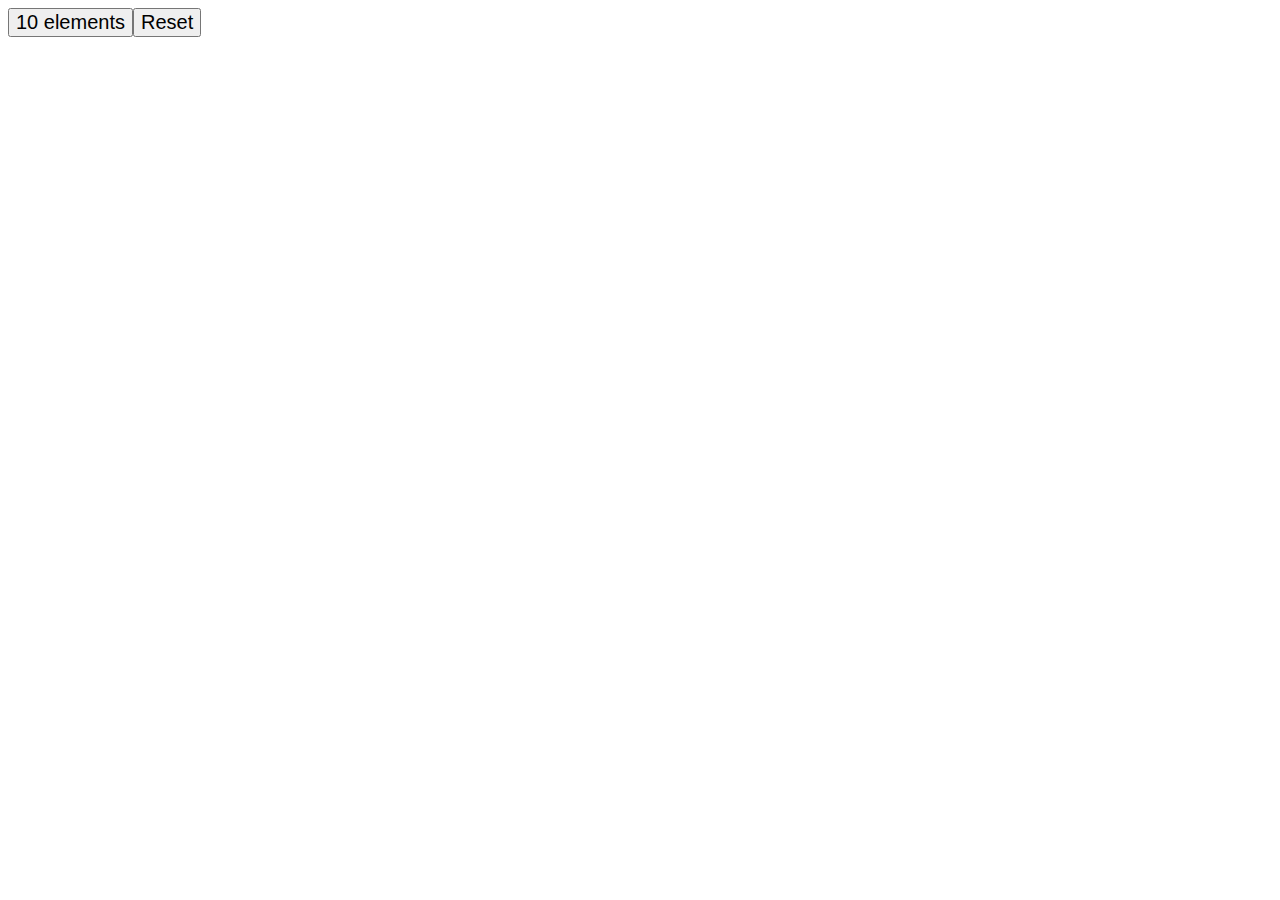
<file: Section 3/Exe 2/index.html>
<!-- Projekt 3 - Zadanie 2 -
 https://websamuraj.pl/examples/js/projekt3-zad2/
 
- Stwórz rozwiązanie z pomocą dwóch funkcji w oparciu o strukturę w main.js Nie dodawaj nic więcej do zakresu globalnego.

- funkcja init, która będzie uruchomiona po wczytaniu strony. Jej zadaniem jest:
--- stworzyć dwa elementy
<button>Dodaj 10 elementów listy</buttn>
<ul></ul>
--- dodaj je do body
--- ustaw nasłuchiwanie na przycisk


--- funkcja createLiElements, która będzie uruchamiana po kliknięciu przycisku stworzonego przez funkcję init. Jej zadanie to:
--- tworzenie 10 elementów li i umieszczanie ich w elemencie ul
--- kazdy z 10 elementów ma mieć swój indeks (order) pczy czym kolejne 10 elementów ma być konynuacją (czilu pierwszy klik mamy 1-10, kolejny 11-20 itd)
--- każdy kolejny element il ma mieć font-size większy o 1px.

- bez zmian w pliku html (nie dodajemy html-a i css-a). Cały kod piszemy w elemencie main.js

-->
<!DOCTYPE html>
<html lang="en">

<head>
 <meta charset="UTF-8">
 <title>Projekt 3 - zadanie 2</title>


</head>

<body>

 <script src="main.js"></script>
</body>

</html>
</file>
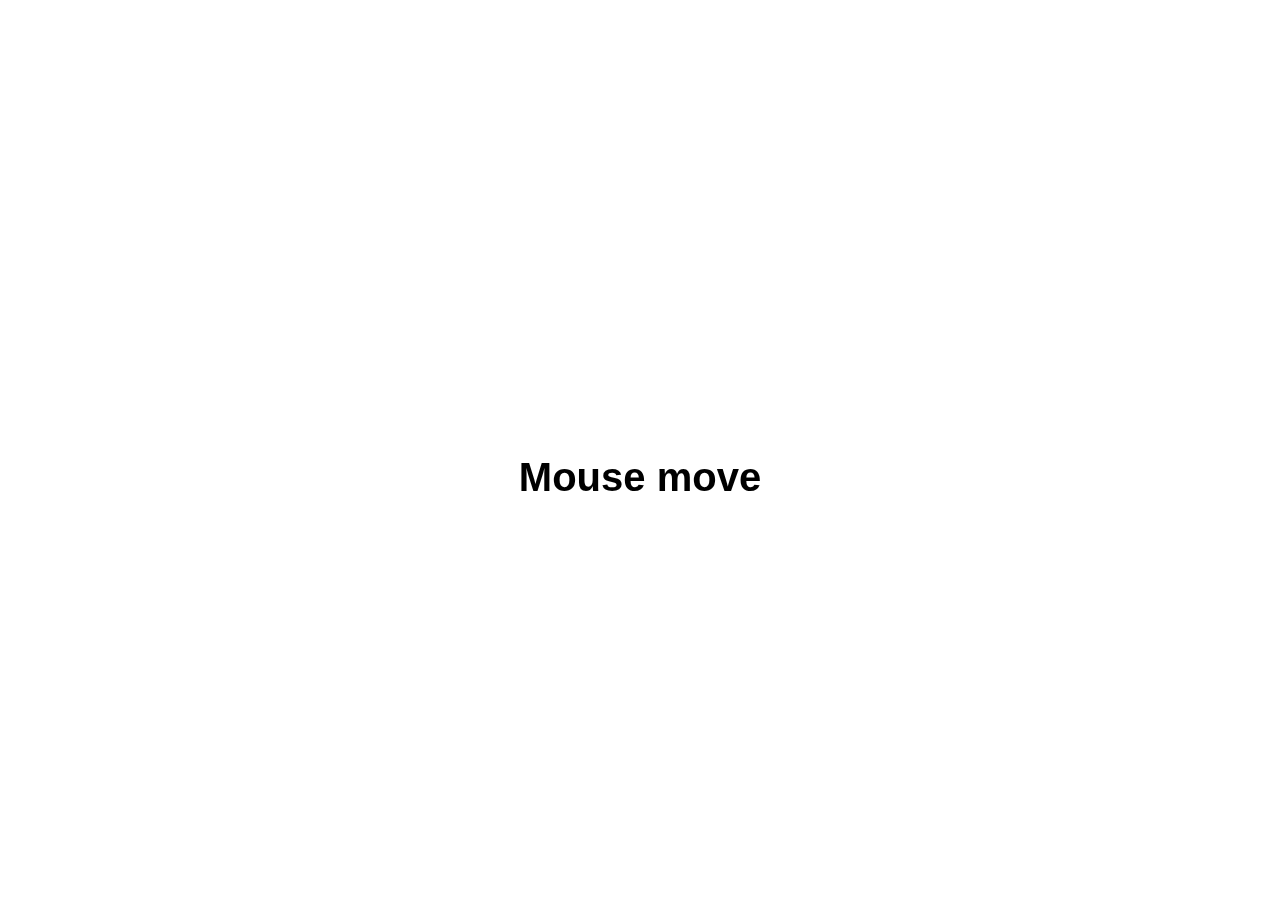
<file: Section 4 - EventListener/Exe 1/index.html>
<!DOCTYPE html>
<html lang="en">

<head>
  <meta charset="UTF-8">
  <meta name="viewport" content="width=device-width, initial-scale=1.0">
  <meta http-equiv="X-UA-Compatible" content="ie=edge">
  <title>Project - elements - parameters </title>
  <link rel="stylesheet" href="style.css">
</head>

<body>

  <h1>Mouse move </h1>

  <script src="main.js"></script>
</body>

</html>
</file>
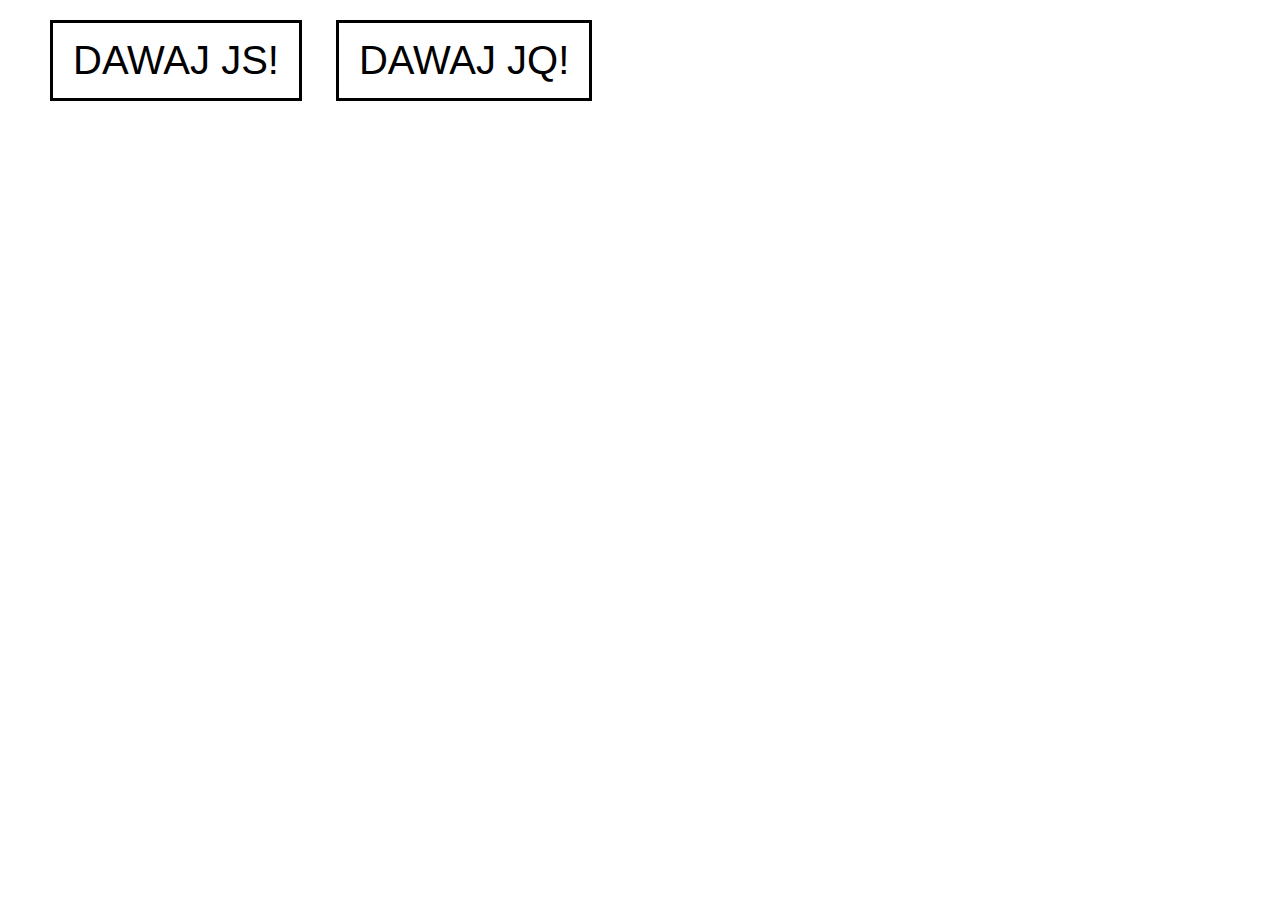
<file: addSquare.html>
<!-- zadanie2 wersja z jquery i czystym js -->
<!DOCTYPE html>
<html lang="pl">

<head>
  <meta charset="UTF-8">
  <meta name="viewport" content="width=device-width, initial-scale=1.0">
  <title>Dodaj kwadrat - JavaScript</title>
  <style>
    * {
      margin: 0;
      padding: 0;
    }

    body {
      padding: 20px 50px;
    }

    button {
      border: 3px solid black;
      text-transform: uppercase;
      padding: 15px 20px;
      color: black;
      background-color: transparent;
      margin: 0 30px 30px 0;
      font-size: 40px;
    }

    .box {
      float: left;
      background-color: cadetblue;
      width: 100px;
      height: 100px;
      animation: create 0.2s linear both;

    }

    @keyframes create {
      0% {
        width: 0;
        height: 0;
        transform: rotate(0);
      }

      50% {
        width: 200px;
        height: 10px;
      }

      100% {
        width: 100px;
        height: 100px;
        /* transform: rotate(3600deg); */
      }

    }
  </style>
</head>

<body>
  <button class="js">Dawaj JS!</button>
  <button class="jq">Dawaj JQ!</button>
  <br>

  <script>
    // 

    const btnJS = document.querySelector('.js');

    function createDiv() {
      // Tworzenie elementu
      const divItem = document.createElement('div');
      // Dodajemy classe css
      // divItem.className = 'box';
      // divItem.classList.add('box');
      divItem.setAttribute('class', 'box');
      // Dodawanie elementu do strony
      document.body.appendChild(divItem);
    }


    // Nasluchiwanie

    btnJS.addEventListener('click', createDiv);
  </script>


</body>

</html>
</file>
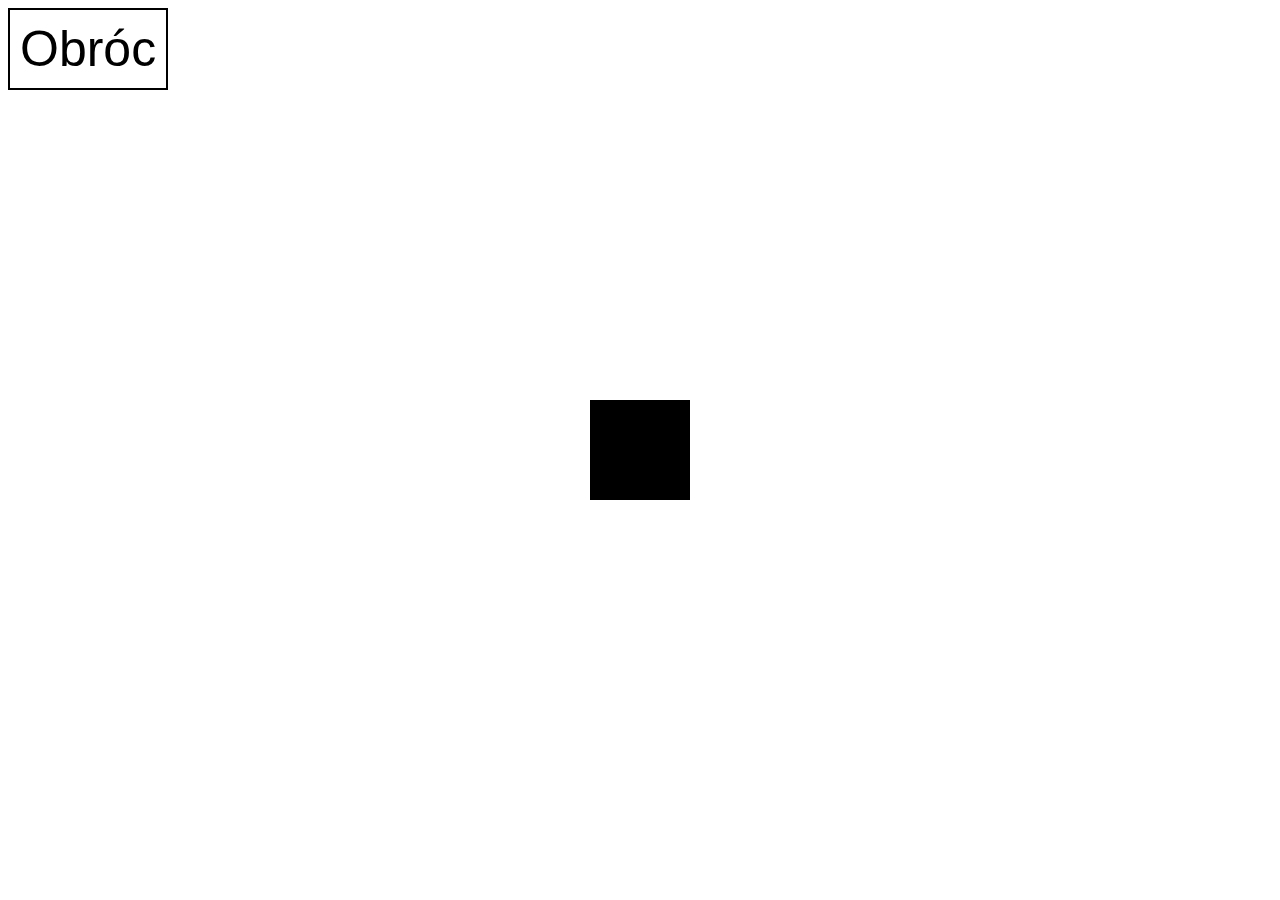
<file: square.html>
<!DOCTYPE html>
<html lang="en">

<head>
  <meta charset="UTF-8">
  <meta name="viewport" content="width=device-width, initial-scale=1.0">
  <meta http-equiv="X-UA-Compatible" content="ie=edge">
  <title>Powiększ</title>
  <style>
    button {
      padding: 10px;
      font-size: 50px;
      font-family: sans-serif;
      background-color: transparent;
      border: 2px solid black;
    }

    .square {
      width: 100px;
      height: 100px;
      background-color: #000;
      position: fixed;
      top: calc(50% - 50px);
      left: calc(50% - 50px);
    }

    .animation {
      transition: .7s;
      background-color: blueviolet;
    }
  </style>
</head>

<body>
  <button>Obróc</button>
  <div class="square"></div>

  <script src="square.js"> </script>
</body>

</html>
</file>
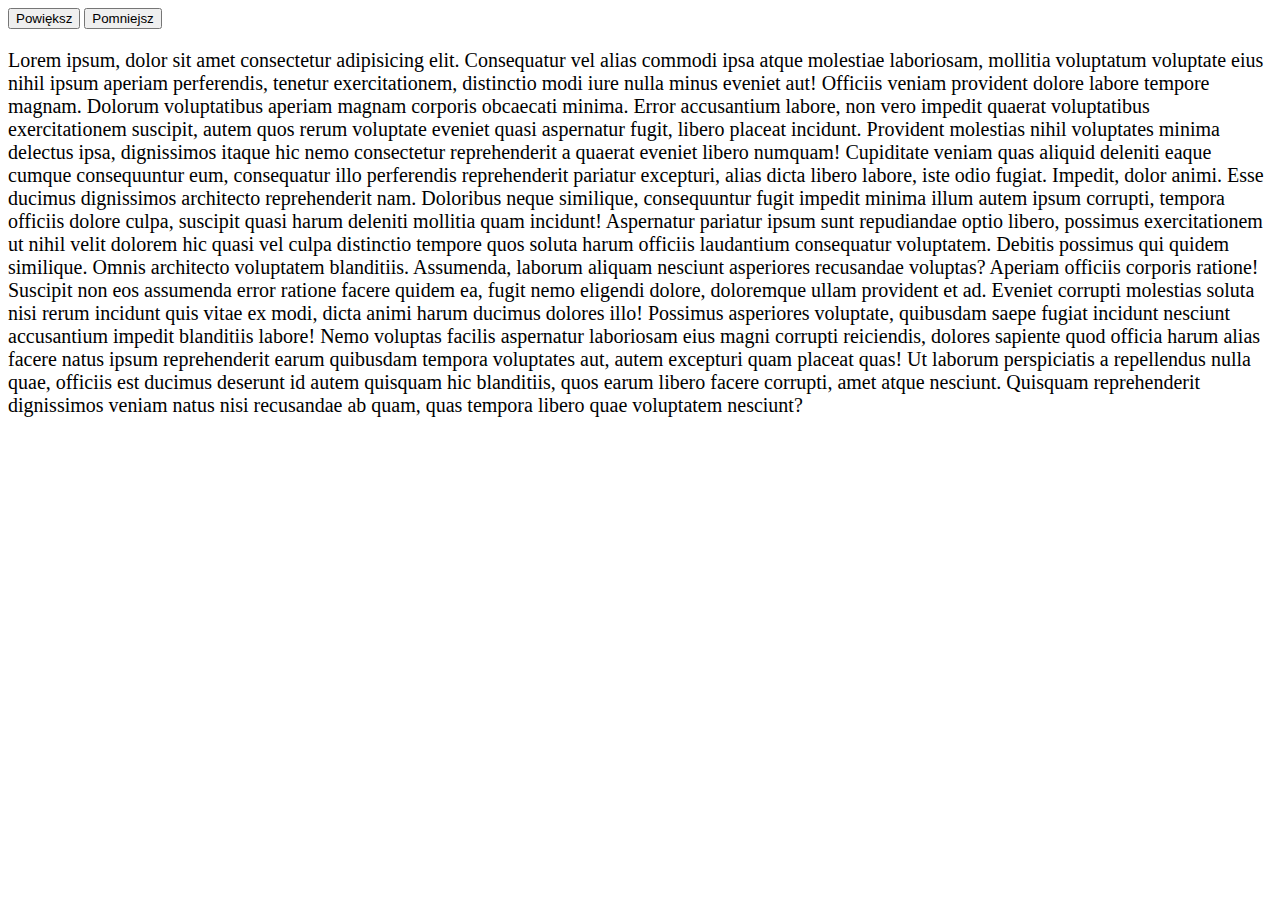
<file: JavaScript First exercises/big and small.html>
<!DOCTYPE html>
<html lang="en">

<head>
  <meta charset="UTF-8">
  <meta name="viewport" content="width=device-width, initial-scale=1.0">
  <meta http-equiv="X-UA-Compatible" content="ie=edge">
  <title>Powiększ - Pomniejsz tekst</title>

  <style>
  </style>
</head>

<body>
  <button class="bigger">Powiększ</button>
  <button class="smaller">Pomniejsz</button>
  <p>Lorem ipsum, dolor sit amet consectetur adipisicing elit. Consequatur vel alias commodi ipsa atque molestiae
    laboriosam,
    mollitia voluptatum voluptate eius nihil ipsum aperiam perferendis, tenetur exercitationem, distinctio modi iure
    nulla
    minus eveniet aut! Officiis veniam provident dolore labore tempore magnam. Dolorum voluptatibus aperiam magnam
    corporis
    obcaecati minima. Error accusantium labore, non vero impedit quaerat voluptatibus exercitationem suscipit, autem
    quos rerum
    voluptate eveniet quasi aspernatur fugit, libero placeat incidunt. Provident molestias nihil voluptates minima
    delectus
    ipsa, dignissimos itaque hic nemo consectetur reprehenderit a quaerat eveniet libero numquam! Cupiditate veniam
    quas aliquid
    deleniti eaque cumque consequuntur eum, consequatur illo perferendis reprehenderit pariatur excepturi, alias dicta
    libero
    labore, iste odio fugiat. Impedit, dolor animi. Esse ducimus dignissimos architecto reprehenderit nam. Doloribus
    neque
    similique, consequuntur fugit impedit minima illum autem ipsum corrupti, tempora officiis dolore culpa, suscipit
    quasi
    harum deleniti mollitia quam incidunt! Aspernatur pariatur ipsum sunt repudiandae optio libero, possimus
    exercitationem
    ut nihil velit dolorem hic quasi vel culpa distinctio tempore quos soluta harum officiis laudantium consequatur
    voluptatem.
    Debitis possimus qui quidem similique. Omnis architecto voluptatem blanditiis. Assumenda, laborum aliquam nesciunt
    asperiores
    recusandae voluptas? Aperiam officiis corporis ratione! Suscipit non eos assumenda error ratione facere quidem ea,
    fugit
    nemo eligendi dolore, doloremque ullam provident et ad. Eveniet corrupti molestias soluta nisi rerum incidunt quis
    vitae
    ex modi, dicta animi harum ducimus dolores illo! Possimus asperiores voluptate, quibusdam saepe fugiat incidunt
    nesciunt
    accusantium impedit blanditiis labore! Nemo voluptas facilis aspernatur laboriosam eius magni corrupti reiciendis,
    dolores
    sapiente quod officia harum alias facere natus ipsum reprehenderit earum quibusdam tempora voluptates aut, autem
    excepturi
    quam placeat quas! Ut laborum perspiciatis a repellendus nulla quae, officiis est ducimus deserunt id autem
    quisquam hic
    blanditiis, quos earum libero facere corrupti, amet atque nesciunt. Quisquam reprehenderit dignissimos veniam natus
    nisi
    recusandae ab quam, quas tempora libero quae voluptatem nesciunt?</p>
  <script src="big and small.js"></script>
</body>

</html>
</file>
<file: Section 4 - EventListener/Exe 1/style.css>
body {
  height: 100vh;
  margin: 0;
}

h1 {
  position: fixed;
  top: 50%;
  left: 50%;
  transform: translate(-50%, -50%);
  font-size: 40px;
  font-family: Arial, Helvetica, sans-serif;
}
</file>
